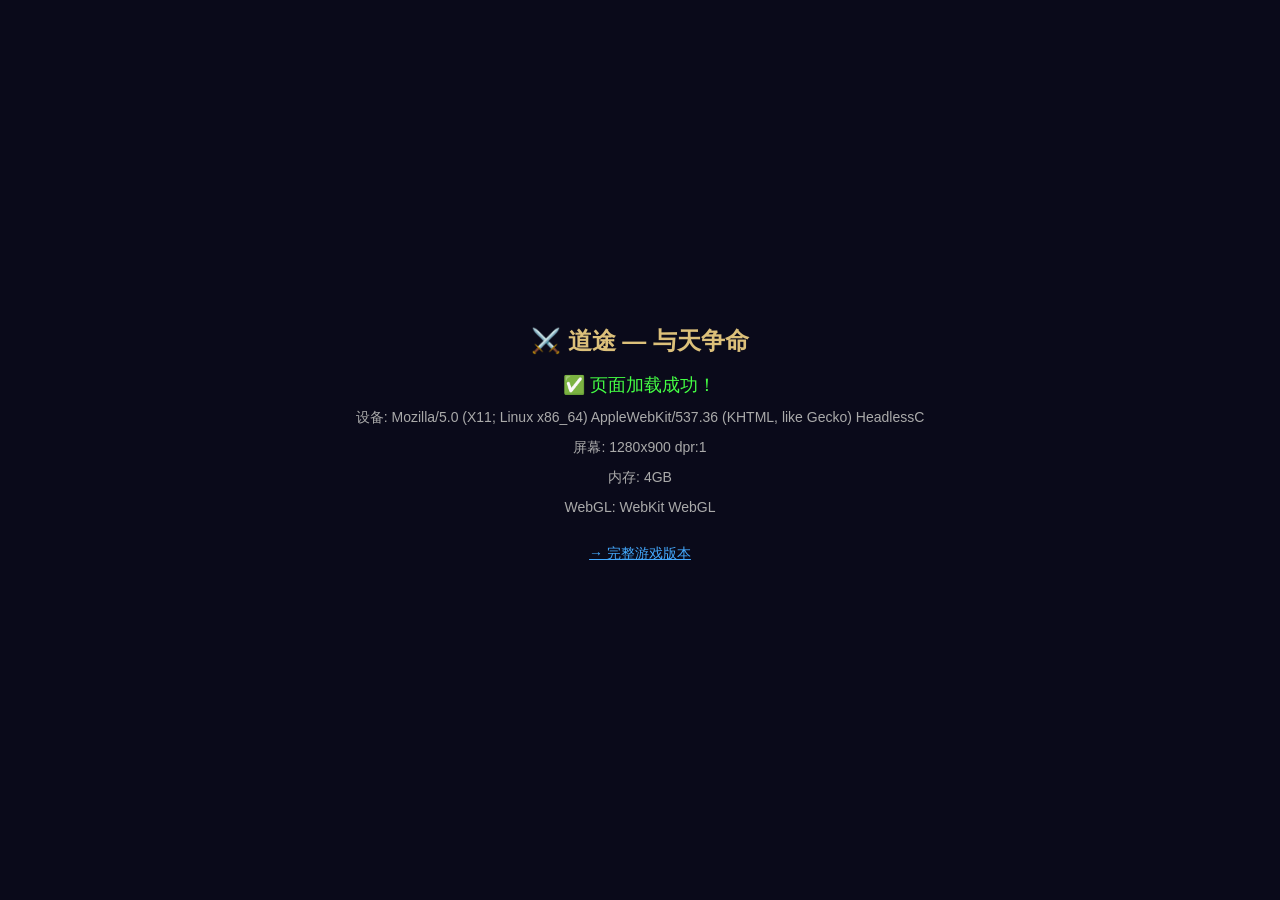
<file: mobile.html>
<!DOCTYPE html>
<html lang="zh-CN">
<head>
<meta charset="UTF-8">
<meta name="viewport" content="width=device-width, initial-scale=1.0, maximum-scale=1.0, user-scalable=no">
<title>道途 — 测试</title>
<style>
* { margin:0; padding:0; box-sizing:border-box; }
body { background:#0a0a1a; color:#dcc07a; font-family:sans-serif; display:flex; flex-direction:column; align-items:center; justify-content:center; min-height:100vh; padding:20px; }
h1 { font-size:24px; margin-bottom:16px; }
p { color:#aaa; margin-bottom:12px; font-size:14px; }
.ok { color:#4f4; font-size:18px; }
a { color:#4af; }
</style>
</head>
<body>
<h1>⚔️ 道途 — 与天争命</h1>
<p class="ok">✅ 页面加载成功！</p>
<p>设备: <span id="dev"></span></p>
<p>屏幕: <span id="scr"></span></p>
<p>内存: <span id="mem"></span></p>
<p>WebGL: <span id="gl"></span></p>
<br>
<p><a href="https://nicyzyy.github.io/daotu-phaser/?v=44">→ 完整游戏版本</a></p>
<script>
document.getElementById('dev').textContent = navigator.userAgent.slice(0,80);
document.getElementById('scr').textContent = screen.width+'x'+screen.height+' dpr:'+devicePixelRatio;
document.getElementById('mem').textContent = navigator.deviceMemory ? navigator.deviceMemory+'GB' : '未知';
try {
  var c=document.createElement('canvas');
  var gl=c.getContext('webgl2')||c.getContext('webgl');
  document.getElementById('gl').textContent = gl ? gl.getParameter(gl.RENDERER) : '不支持';
} catch(e) { document.getElementById('gl').textContent = '错误:'+e.message; }
</script>
</body>
</html>
</file>
